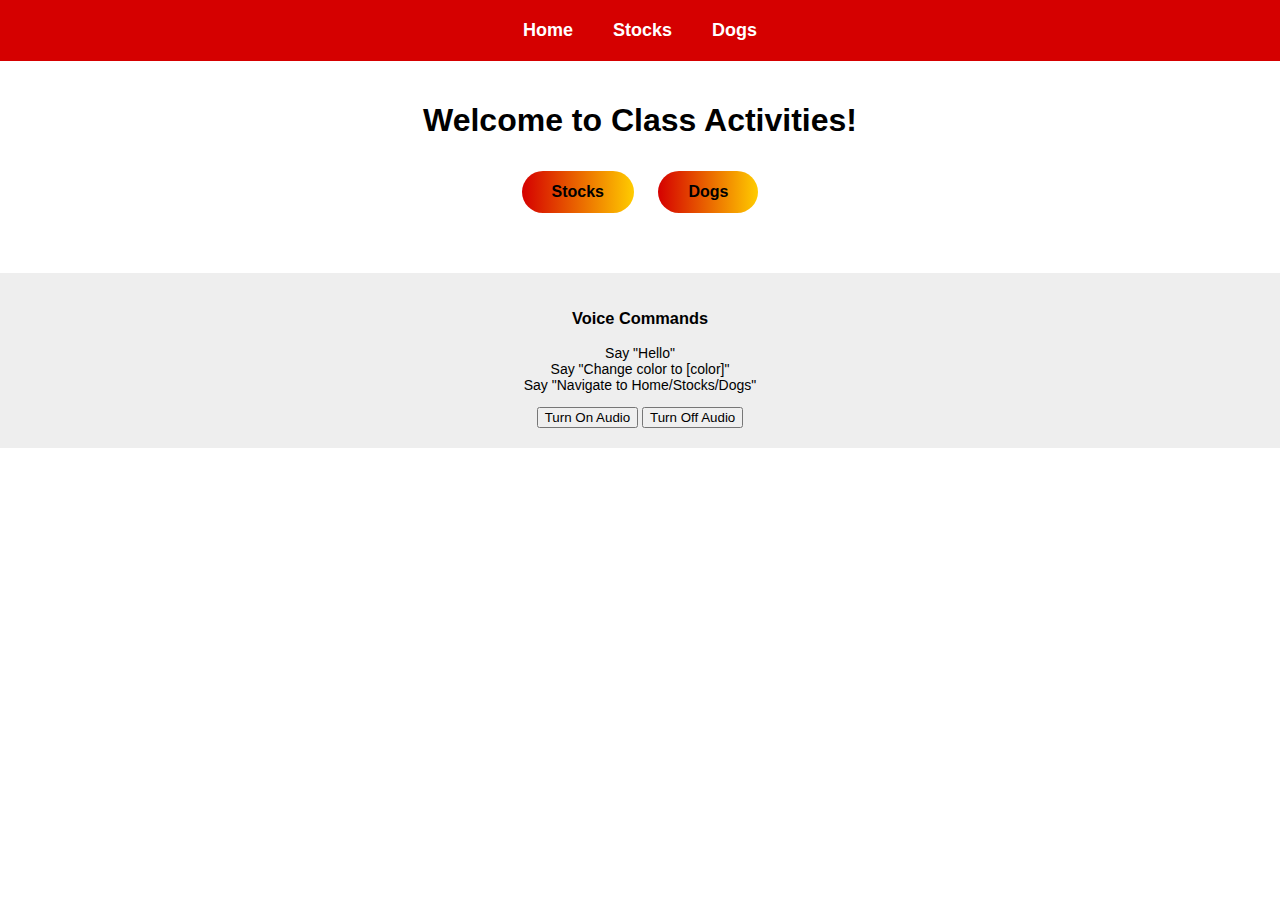
<file: assignment2/index.html>
<!DOCTYPE html>
<html lang="en">
<head>
    <meta charset="UTF-8">
    <title>Home | Class Activities</title>
    <link rel="stylesheet" href="css/styles.css">
</head>
<body>

<nav>
  <ul>
    <li><a href="index.html">Home</a></li>
    <li><a href="stocks.html">Stocks</a></li>
    <li><a href="dogs.html">Dogs</a></li>
  </ul>
</nav>

<main>
    <h1>Welcome to Class Activities!</h1>
    <div id="quote-box"></div>
    <div class="button-container">
        <button class="fancy-button" onclick="location.href='stocks.html'">Stocks</button>
        <button class="fancy-button" onclick="location.href='dogs.html'">Dogs</button>
    </div>
</main>

<div id="audio-controls">
    <h3>Voice Commands</h3>
    <p>Say "Hello"<br>Say "Change color to [color]"<br>Say "Navigate to Home/Stocks/Dogs"</p>
    <button onclick="startListening()">Turn On Audio</button>
    <button onclick="stopListening()">Turn Off Audio</button>
</div>

<script src="libs/annyang.min.js"></script>
<script src="js/common.js"></script>
<script src="js/home.js"></script>
</body>
</html>
</file>
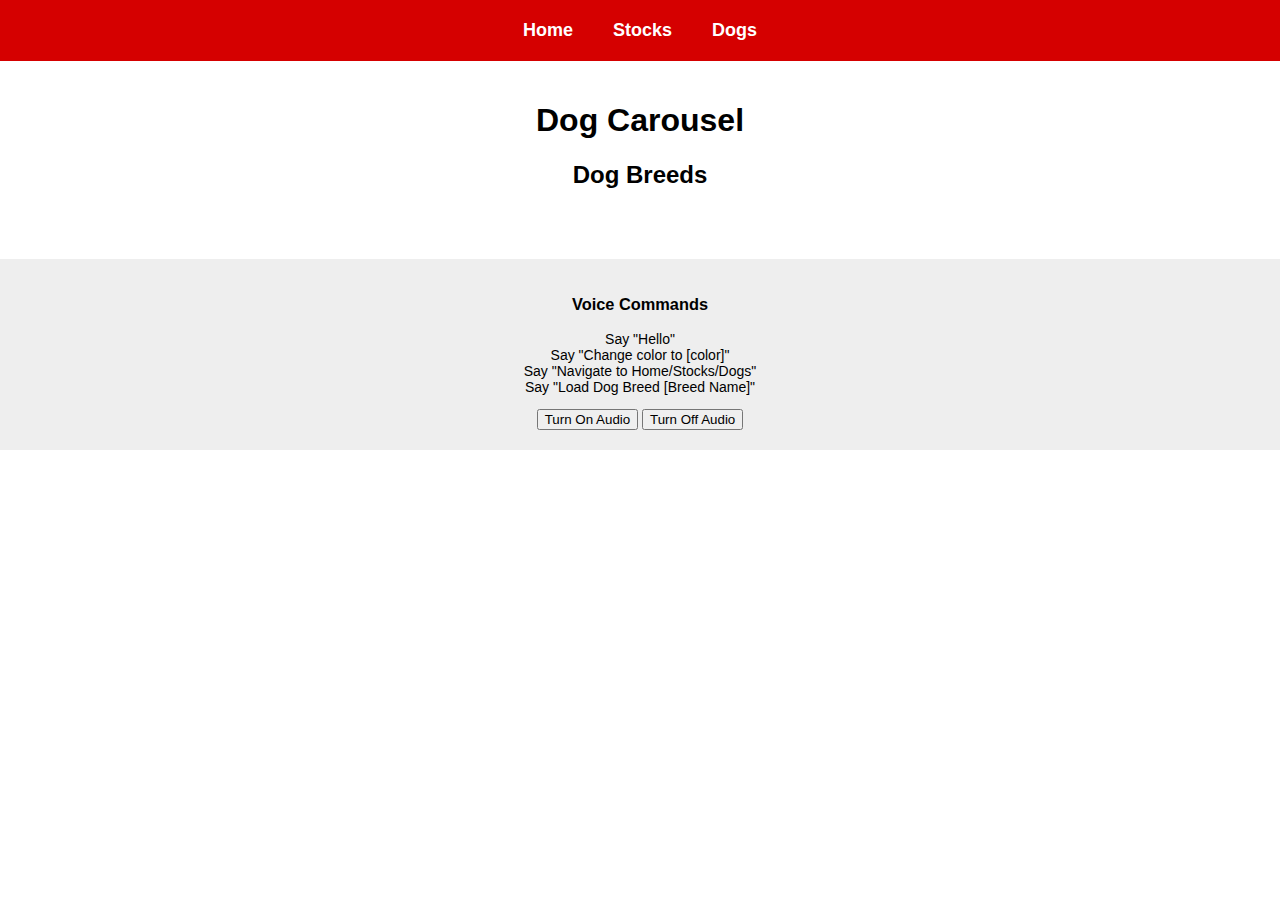
<file: assignment2/dogs.html>
<!DOCTYPE html>
<html lang="en">
<head>
    <meta charset="UTF-8">
    <title>Dogs | Class Activities</title>
    <link rel="stylesheet" href="css/styles.css">
</head>
<body>

<nav>
  <ul>
    <li><a href="index.html">Home</a></li>
    <li><a href="stocks.html">Stocks</a></li>
    <li><a href="dogs.html">Dogs</a></li>
  </ul>
</nav>

<main>
    <h1>Dog Carousel</h1>
    <div id="dog-carousel" class="slider"></div>

    <h2>Dog Breeds</h2>
    <div id="breedsContainer"></div>

    <div id="breedInfo" class="hidden">
        <h3 id="breedName"></h3>
        <p id="breedDescription"></p>
        <p><strong>Min Life Span:</strong> <span id="minLife"></span> years</p>
        <p><strong>Max Life Span:</strong> <span id="maxLife"></span> years</p>
    </div>
</main>

<div id="audio-controls">
    <h3>Voice Commands</h3>
    <p>Say "Hello"<br>Say "Change color to [color]"<br>Say "Navigate to Home/Stocks/Dogs"<br>Say "Load Dog Breed [Breed Name]"</p>
    <button onclick="startListening()">Turn On Audio</button>
    <button onclick="stopListening()">Turn Off Audio</button>
</div>

<script src="libs/annyang.min.js"></script>
<script src="js/common.js"></script>
<script src="js/dogs.js"></script>
</body>
</html>
</file>
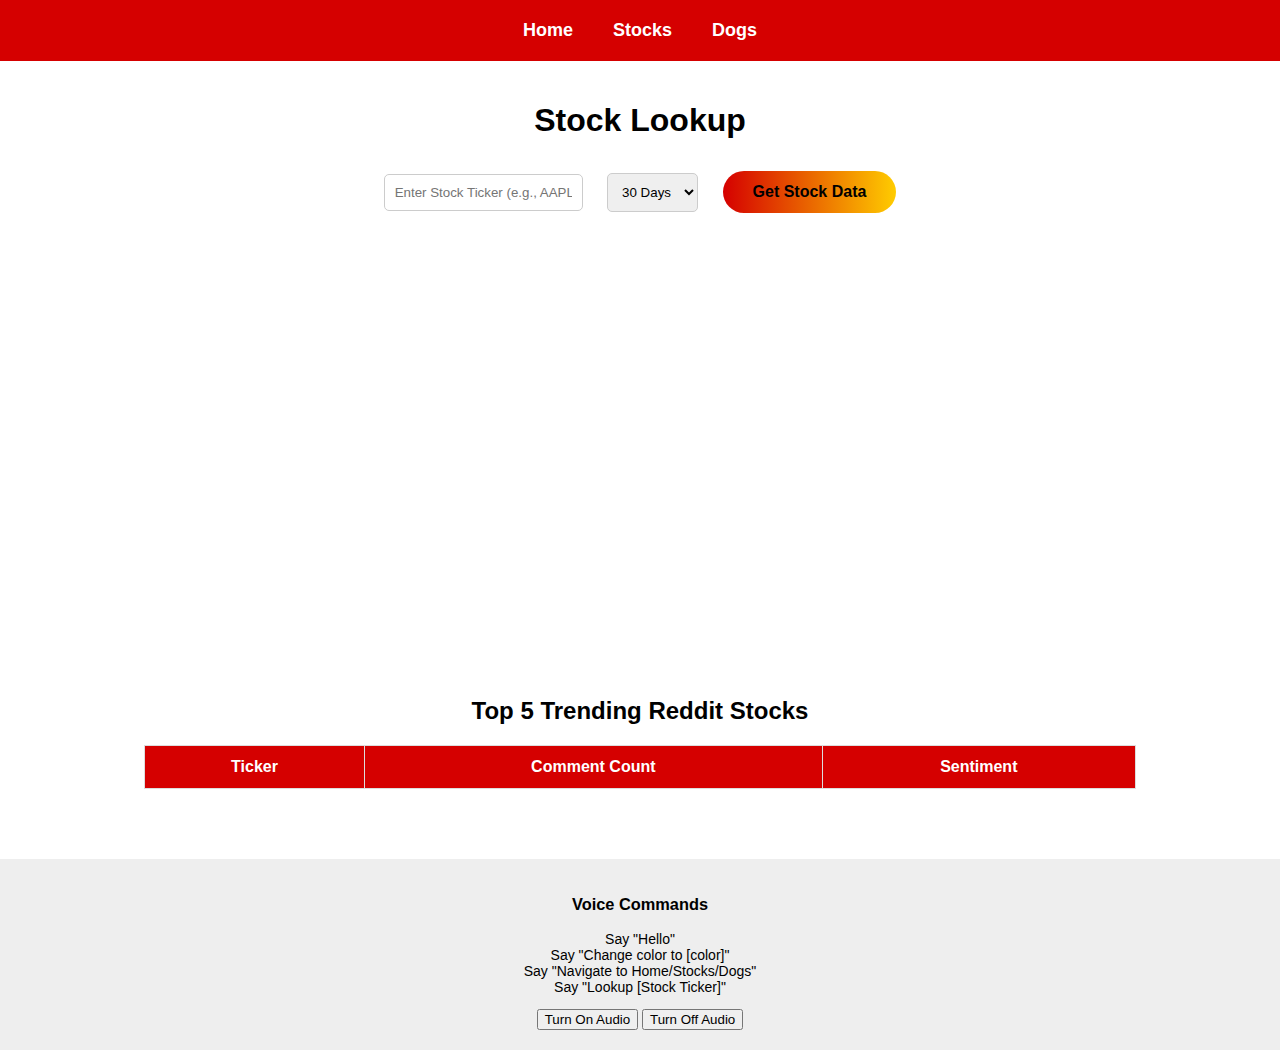
<file: assignment2/stocks.html>
<!DOCTYPE html>
<html lang="en">
<head>
    <meta charset="UTF-8">
    <title>Stocks | Class Activities</title>
    <link rel="stylesheet" href="css/styles.css">
</head>
<body>

<nav>
  <ul>
    <li><a href="index.html">Home</a></li>
    <li><a href="stocks.html">Stocks</a></li>
    <li><a href="dogs.html">Dogs</a></li>
  </ul>
</nav>

<main>
    <h1>Stock Lookup</h1>
    <div class="stock-form">
        <input type="text" id="tickerInput" placeholder="Enter Stock Ticker (e.g., AAPL)">
        <select id="daysSelect">
            <option value="30">30 Days</option>
            <option value="60">60 Days</option>
            <option value="90">90 Days</option>
        </select>
        <button class="fancy-button" onclick="fetchStockData()">Get Stock Data</button>
    </div>

    <canvas id="stockChart"></canvas>

    <h2>Top 5 Trending Reddit Stocks</h2>
    <table id="redditStocksTable">
        <thead>
            <tr>
                <th>Ticker</th>
                <th>Comment Count</th>
                <th>Sentiment</th>
            </tr>
        </thead>
        <tbody></tbody>
    </table>
</main>

<div id="audio-controls">
    <h3>Voice Commands</h3>
    <p>Say "Hello"<br>Say "Change color to [color]"<br>Say "Navigate to Home/Stocks/Dogs"<br>Say "Lookup [Stock Ticker]"</p>
    <button onclick="startListening()">Turn On Audio</button>
    <button onclick="stopListening()">Turn Off Audio</button>
</div>

<script src="libs/annyang.min.js"></script>
<script src="libs/chart.min.js"></script>
<script src="js/common.js"></script>
<script src="js/stocks.js"></script>
</body>
</html>
</file>
<file: assignment2/css/styles.css>
body {
    font-family: Arial, sans-serif;
    margin: 0;
    padding: 0;
    background-color: #ffffff;
}

nav {
    background-color: #d50000;
    padding: 10px;
}

nav ul {
    list-style-type: none;
    margin: 0;
    padding: 0;
    overflow: hidden;
    display: flex;
    justify-content: center;
}

nav ul li {
    padding: 10px 20px;
}

nav ul li a {
    text-decoration: none;
    color: white;
    font-weight: bold;
    font-size: 18px;
}

nav ul li:hover {
    background-color: #000000;
    border-radius: 5px;
}

main {
    padding: 20px;
    text-align: center;
}

.fancy-button {
    background: linear-gradient(90deg, #d50000 0%, #ffcc00 100%);
    border: none;
    border-radius: 30px;
    color: black;
    font-weight: bold;
    padding: 12px 30px;
    margin: 10px;
    font-size: 16px;
    cursor: pointer;
    transition: transform 0.2s;
}

.fancy-button:hover {
    transform: scale(1.1);
}

#quote-box {
    margin: 20px auto;
    font-size: 20px;
    color: #333;
    max-width: 600px;
}

.stock-form {
    margin: 20px;
}

.stock-form input, .stock-form select {
    padding: 10px;
    margin: 10px;
    border: 1px solid #ccc;
    border-radius: 5px;
}

#stockChart {
    margin-top: 30px;
    width: 90%;
    height: 400px;
}

table {
    margin: 20px auto;
    border-collapse: collapse;
    width: 80%;
}

th, td {
    border: 1px solid #ddd;
    padding: 12px;
}

th {
    background-color: #d50000;
    color: white;
}

td {
    background-color: #f9f9f9;
}

#dog-carousel img {
    width: 300px;
    height: 300px;
    object-fit: cover;
    margin: 10px;
}

#breedInfo {
    margin-top: 20px;
    background-color: #f5f5f5;
    padding: 15px;
    border-radius: 10px;
}

.hidden {
    display: none;
}

#audio-controls {
    background-color: #eeeeee;
    padding: 20px;
    text-align: center;
    margin-top: 30px;
    font-size: 14px;
}
</file>
